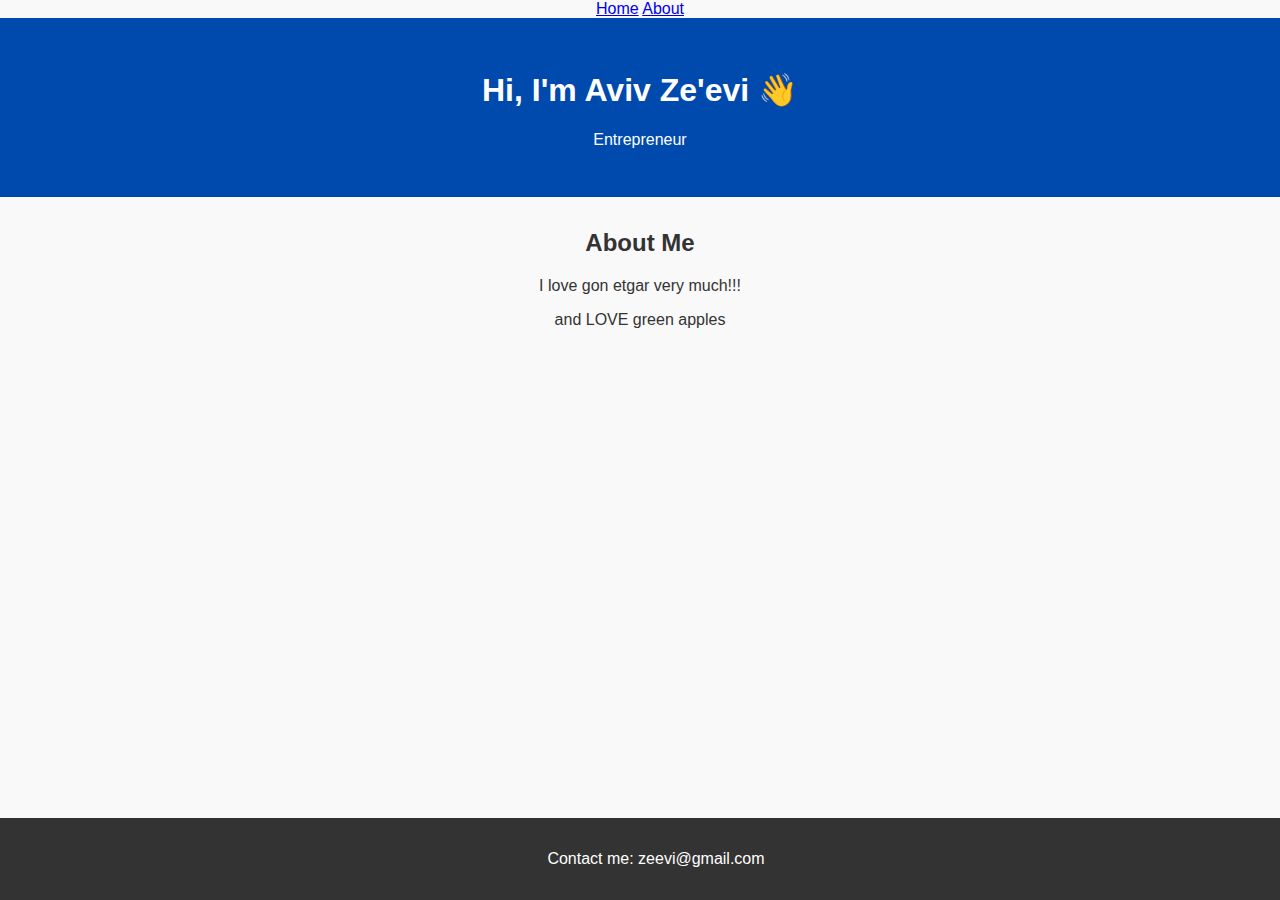
<file: index.html>
<!DOCTYPE html>
<html lang="en">
<head>
  <nav>
    <a href="index.html">Home</a>
    <a href="about.html">About</a>
    <!-- <a href="projects.html">Projects</a> -->
    <!-- <a href="contact.html">Contact</a> -->
  </nav>

  <meta charset="UTF-8" />
  <meta name="viewport" content="width=device-width, initial-scale=1.0" />
  <title>Aviv Ze'evi</title>
  <link rel="stylesheet" href="style.css" />
</head>
<body>
  <header>
    <h1>Hi, I'm Aviv Ze'evi 👋</h1>
    <p>Entrepreneur</p>
  </header>

  <section>
    <h2>About Me</h2>
    <p>I love gon etgar very much!!!</p>
    <p>and LOVE green apples</p>
  </section>

  <footer>
    <p>Contact me: zeevi@gmail.com</p>
  </footer>

  <script src="script.js"></script>
</body>
</html>
</file>
<file: style.css>
body {
  font-family: Arial, sans-serif;
  background-color: #f9f9f9;
  color: #333;
  text-align: center;
  margin: 0;
  padding: 0;
}
header {
  background-color: #004aad;
  color: white;
  padding: 2rem 1rem;
}
section {
  margin: 2rem auto;
  width: 80%;
}
footer {
  background-color: #333;
  color: white;
  padding: 1rem;
  position: fixed;
  bottom: 0;
  width: 100%;
}
</file>
